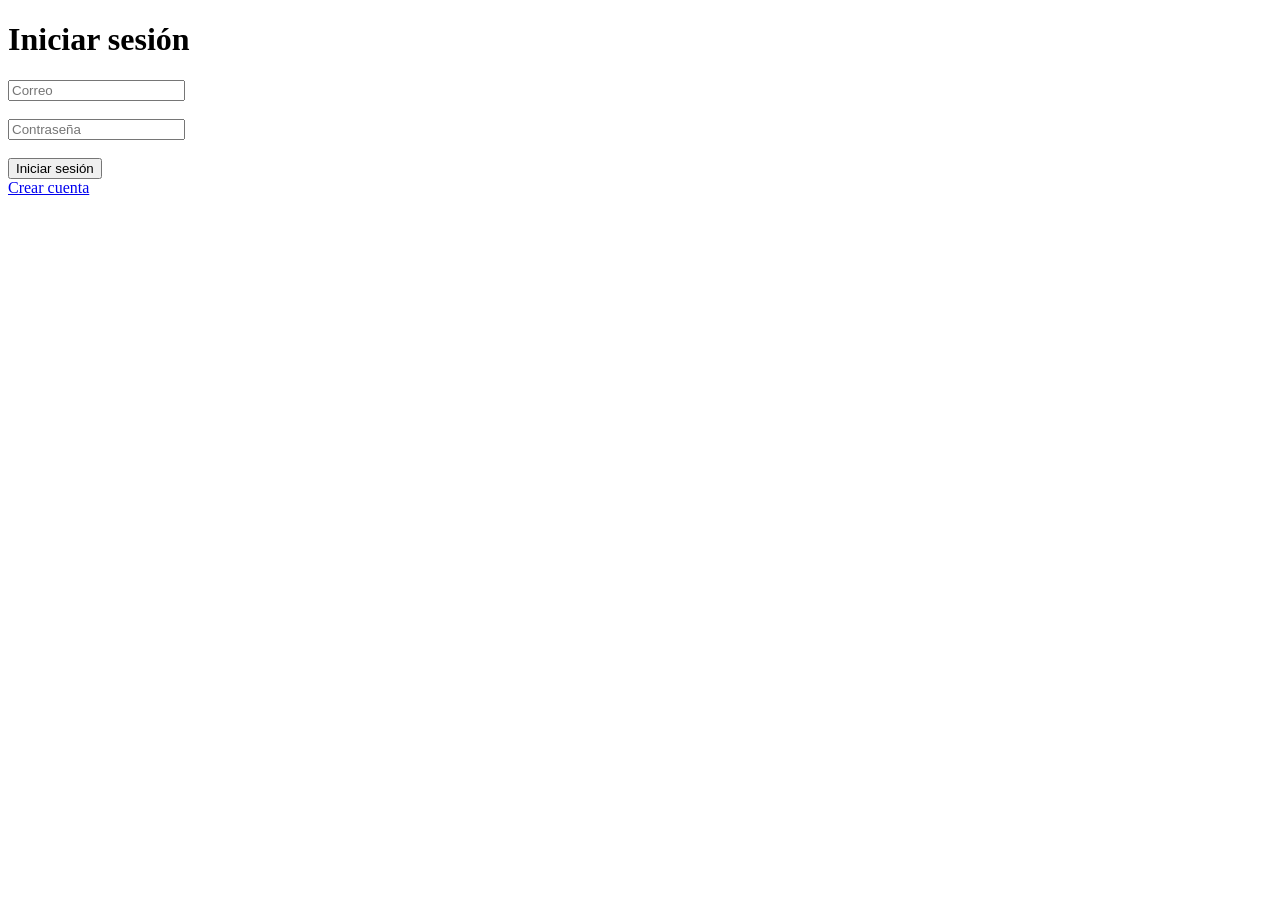
<file: tienda_prueba/templates/login.html>
<!DOCTYPE html>
<html lang="es">

<head>

    <meta charset="UTF-8">

    <title>Login</title>

</head>

<body>

<h1>Iniciar sesión</h1>

<form method="POST">

    <input
        type="email"
        name="correo"
        placeholder="Correo"
        required
    >

    <br><br>

    <input
        type="password"
        name="password"
        placeholder="Contraseña"
        required
    >

    <br><br>

    <button type="submit">
        Iniciar sesión
    </button>

</form>

<a href="/registro">
    Crear cuenta
</a>

</body>

</html>
</file>
